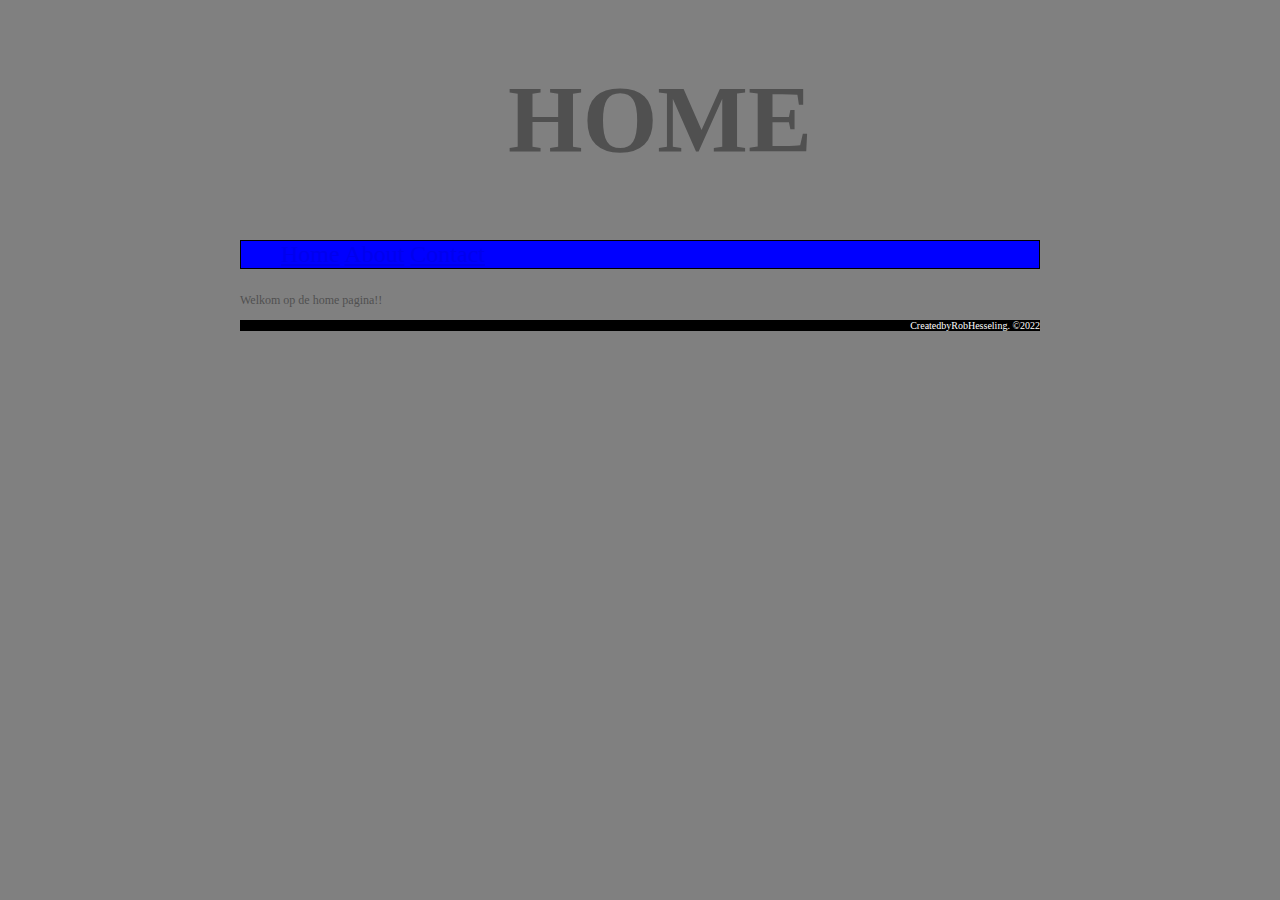
<file: index.html>
<!DOCTYPEhtml>
<html>
<head>
<style>
.Header {
  font-size: 48px;
  text-align: center;
}
.Menu {
  border:1px solid black;  
  text-decoration: none;
  color: white;
  background-color: blue;
  font-size: 24px;
}


</style>
  <title>HOME</title>
  <link rel="stylesheet" href="CSS\stylesheet.css">
  
  
  <ul class='Header'>
    <h1>HOME</h1>
  </ul/>
</head>

<body>
  <ul class='Menu'>
    <a href="index.html">Home</a>
    <a href="about.html">About</a>
    <a href="contact.php">Contact</a>
  </ul>
  <p>Welkom op de home pagina!!</p>

</body>

<footer>
  <p>CreatedbyRobHesseling. &copy;2022</p>
</footer>

</html>
</file>
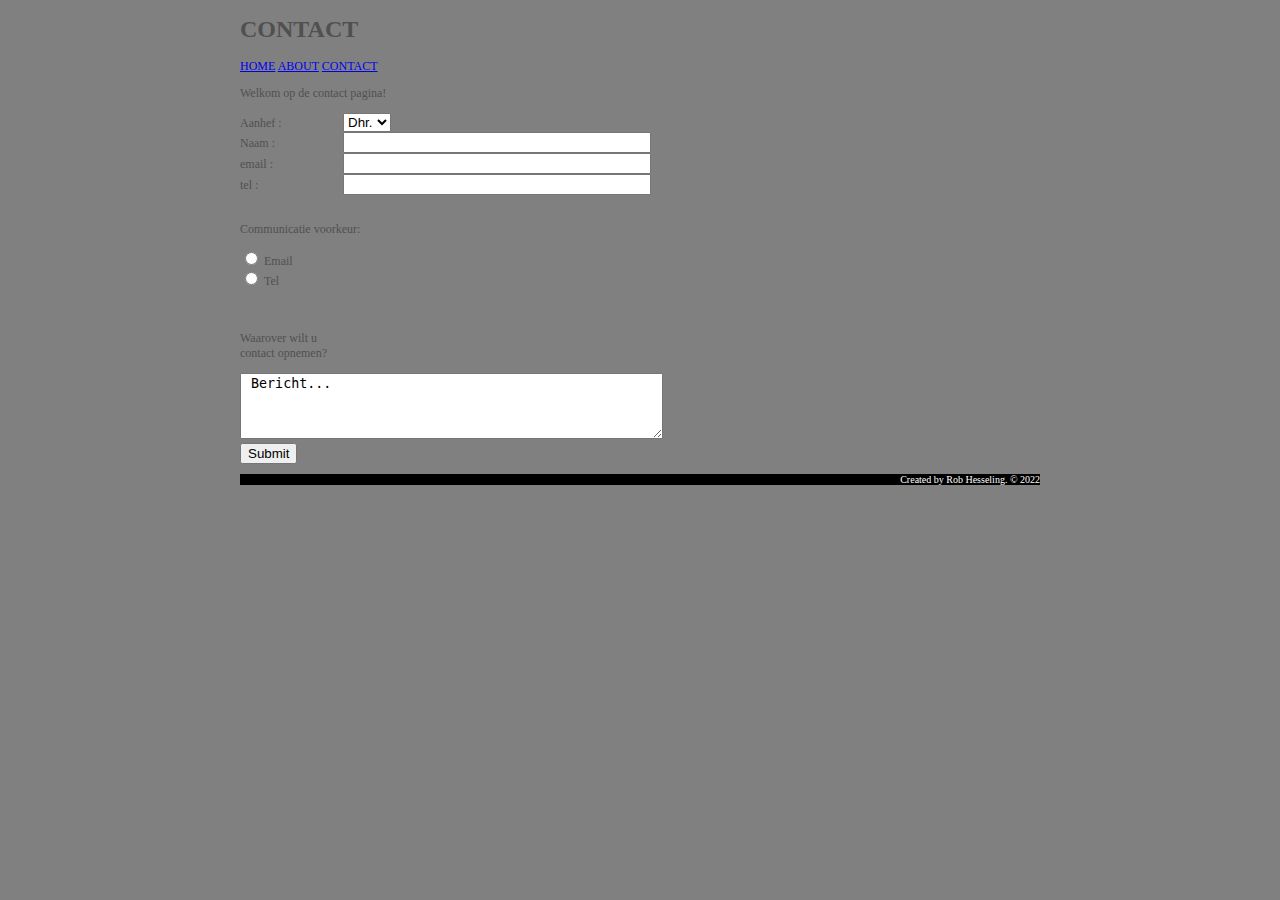
<file: contact.html>
<!DOCTYPE html>
<html>


<head>
    <ul class="menu">

  <title>Contact</title>
  </ul>
	<link rel="stylesheet" href="CSS\stylesheet.css"> 
	  <h1>CONTACT</h1>

</head> 
<body>

    <a href="http://localhost/educom-webshop-basis/index.html">HOME</a>
    <a href="http://localhost/educom-webshop-basis/about.html">ABOUT</a>
    <a href="http://localhost/educom-webshop-basis/contact.html">CONTACT</a>

  <p>Welkom op de contact pagina!</p>

  <label for="aanhef">Aanhef :</label>
  <select name="cars" id="cars">
    <option value="Dhr.">Dhr.</option>
    <option value="Mvr.">Mvr.</option>
  </select>

  <form action="/action_page.php">
    <label for="naam">Naam :</label>
    <input type="text" id="naam" name="naam"><br>

    <label for="email">email :</label>
    <input type="text" id="email" name="email"><br>

    <label for="tel">tel :</label>
    <input type="tel" id="tel" name="tel"><br><br>
    <p>Communicatie voorkeur:</p>

    <input type="radio" id="voorkeur" name="voorkeur" value="Email">
    <label for="voorkeur">Email</label><br>

    <input type="radio" id="voorkeur" name="voorkeur" value="Tel">
    <label for="voorkeur">Tel</label><br><br><br>


    <p><label for="w3review">Waarover wilt u contact opnemen?</label></p>
    <textarea id="w3review" name="w3review" rows="4" cols="50">
 Bericht...
  </textarea>
    <br>

    <input type="submit" value="Submit">


  </form>

  </body>
  <footer>
    <p>Created by Rob Hesseling. © 2022</p>
  </footer>


</html>
</file>
